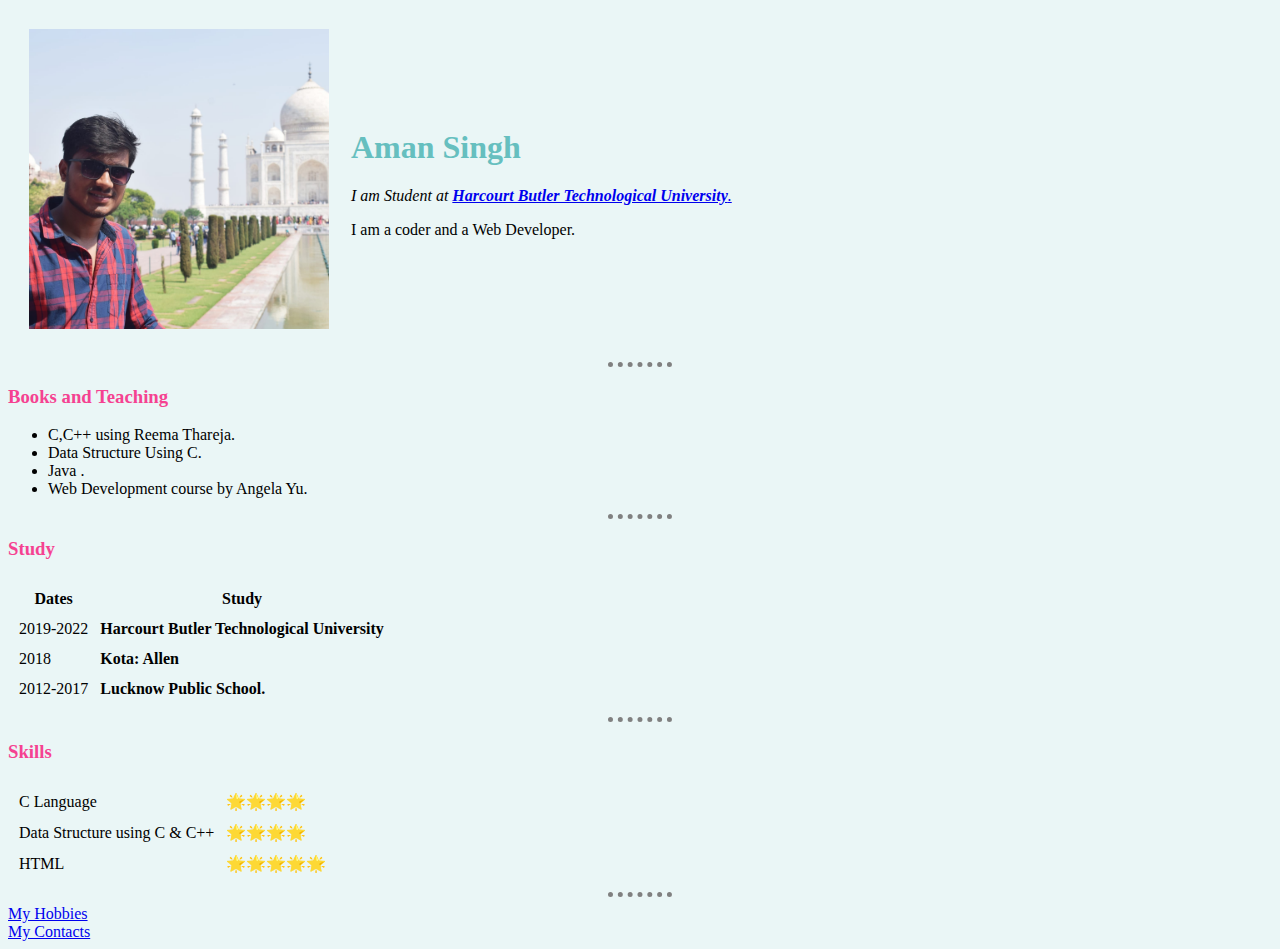
<file: index.html>
<!DOCTYPE html>
<html lang="en" dir="ltr">
  <head>
    <meta charset="utf-8">
    <title>💚AMAN PERSONAL SITE</title>

    <link rel="stylesheet" href="FirstCSS/firststyles.css">
    <style>
      body{
        background-color:#EAF6F6;
      }
      </style>

  </head>
  <body>
    <table cellspacing="20">
      <tr>
        <td>  <img src="57403857_2327051717566776_3534340923024474112_o(1) copy.jpg" height="300" width="300" alt="Aman Profile Picture."></td>
        <td>  <h1>Aman Singh</h1>
          <p><em>I am Student at <a href="https://hbtu.ac.in/"><strong> Harcourt Butler Technological University</strong>.</a></em></p>
          <p>I am a <bold>coder</bold> and a <bold>Web Developer</bold>.</p></td>
      </tr>
    </table>
    <hr>
    <h3>Books and Teaching</h3>
    <ul>
      <li>C,C++ using Reema Thareja.</li>
      <li>Data Structure Using C.</li>
      <li>Java .</li>
      <li>Web Development course by Angela Yu. </li>
    </ul>
    <hr>
    <h3>Study </h3>
    <table cellspacing="10">
      <thead>
        <th>Dates</th> <th>Study</th>
      </thead>
      <tbody>
        <tr>
          <td>2019-2022</td> <td> <strong>Harcourt Butler Technological University</strong></td>
        </tr>
        <tr>
          <td>2018</td> <td><strong>Kota: Allen</strong></td>
        </tr>
        <tr>
          <td>2012-2017</td><td><strong>Lucknow Public School.</strong></td>
        </tr>
      </tbody>
    </table>
    <hr>
  <h3>Skills</h3>
        <table cellspacing="10">
        <tr>
          <td>C Language</td> <td>🌟🌟🌟🌟</td>
        </tr>
        <tr>
          <td>Data Structure using C & C++</td> <td>🌟🌟🌟🌟</td>
        </tr>
        <tr>
          <td>HTML</td><td>🌟🌟🌟🌟🌟</td>
        </tr>
      </table>
  <hr>
    <a href="firsthobbies.html"> My Hobbies</a>
    <br>
    <a href="firstcontact.html"> My Contacts</a>
  </body>
</html>
</file>
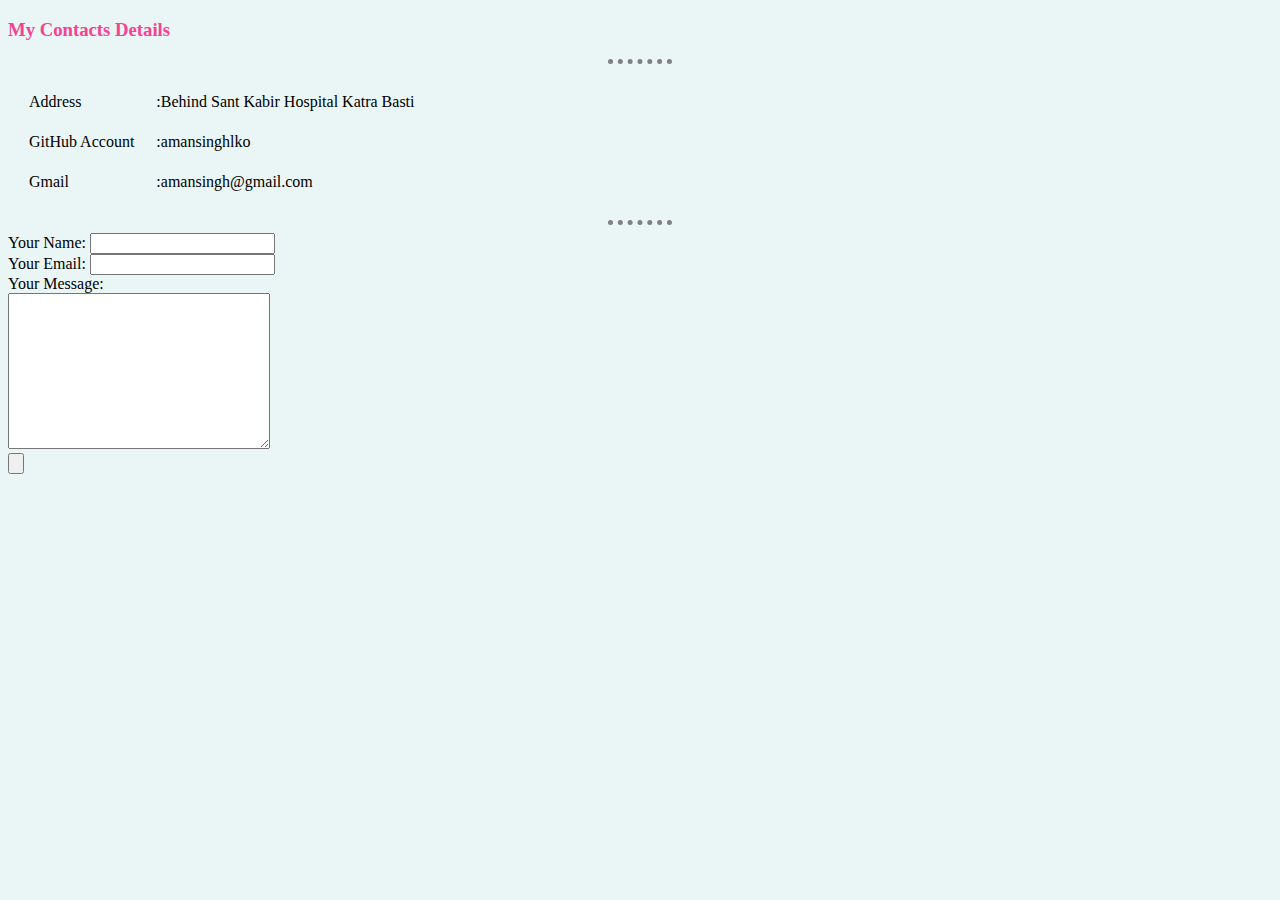
<file: firstcontact.html>
<!DOCTYPE html>
<html lang="en" dir="ltr">
  <head>
    <meta charset="utf-8">
    <title>My Contacts</title>
      <link rel="stylesheet" href="FirstCSS/firststyles.css">
      <style>
        body{
          background-color:#EAF6F6;
        }
        </style>
  </head>
  <body>
    <h3>My Contacts Details</h3>
    <hr>
    <table cellspacing="20">
      <tr>
        <td>Address</td><td>:Behind Sant Kabir Hospital Katra Basti</td>
      </tr>
      <tr>
        <td>GitHub Account</td><td>:amansinghlko</td>
      </tr>
      <tr>
        <td>Gmail</td><td>:amansingh@gmail.com</td>
      </tr>
    </table>
    <hr>
    <form action="mailto:amansinghl@gmail.com" method="post" enctype="text/plain">
      <label>Your Name:</label>
      <input type="yourName" name="" value=""><br>
     <label>Your Email:</label>
     <input type="yourEmail" name="" value=""><br>
     <label>Your Message:</label><br>
     <textarea name="yourmsg" rows="10" cols="30"></textarea><br>
     <input type="submit" name="" value="">
   </form>
  </body>
</html>
</file>
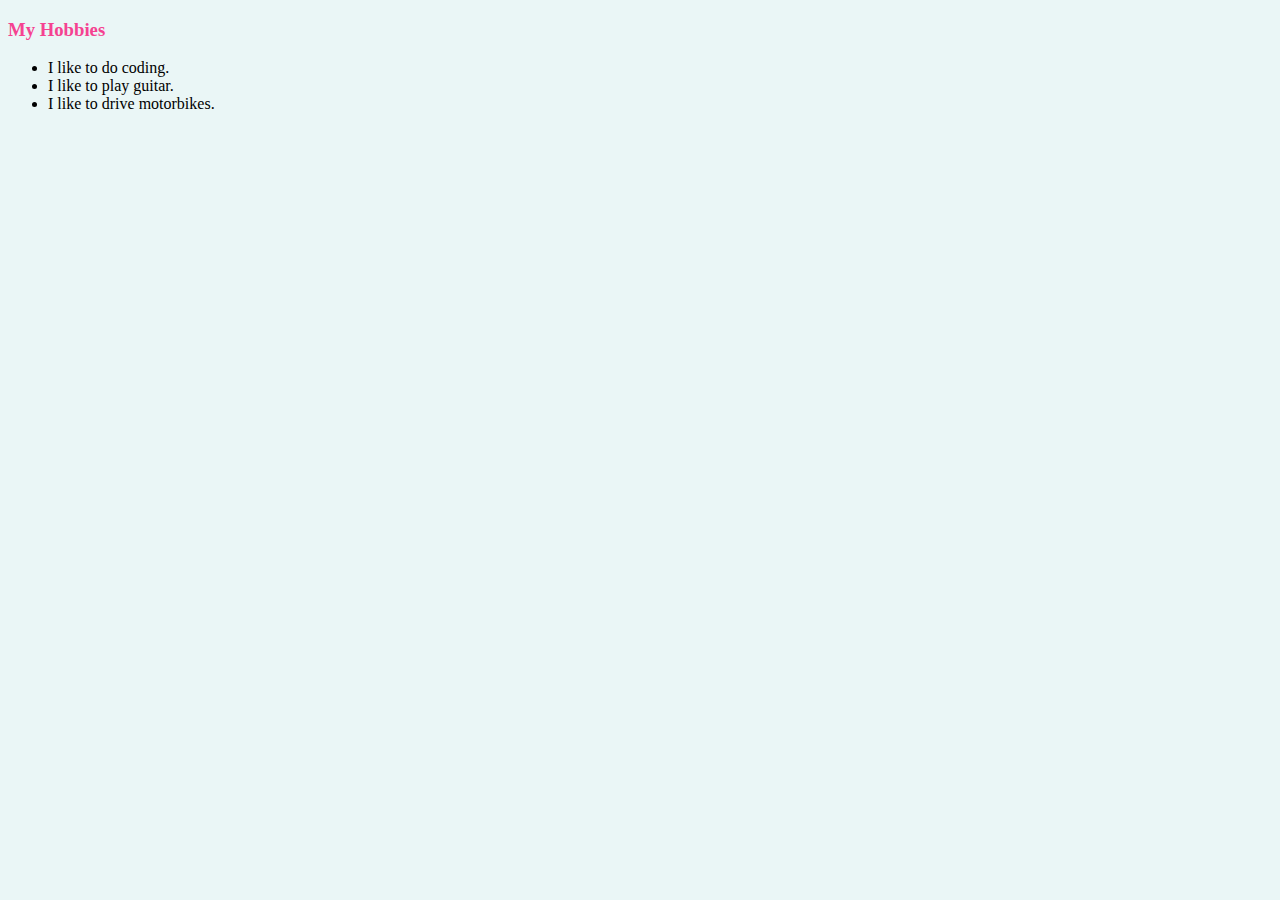
<file: firsthobbies.html>
<!DOCTYPE html>
<html lang="en" dir="ltr">
  <head>
    <meta charset="utf-8">
    <title>My Hobbies</title>
      <link rel="stylesheet" href="FirstCSS/firststyles.css">
      <style>
        body{
          background-color:#EAF6F6;
        }
        </style>
  </head>
  <body>
    <h3>My Hobbies</h3>
    <ul>
      <li>I like to do coding.</li>
      <li>I like to play guitar.</li>
      <li>I like to drive motorbikes.</li>
    </ul>
  </body>
</html>
</file>
<file: FirstCSS/firststyles.css>
<style>
  body{
    color:#EAF6F6;
  }
  h1{
    color:#66BFBF
  }
  h3{
    color:#f54291
  }
  hr{
     border-style: none;
    border-top-style:dotted;
    border-color: grey;
    border-width:5px;
    width: 5%;
  }
</style>
</file>
